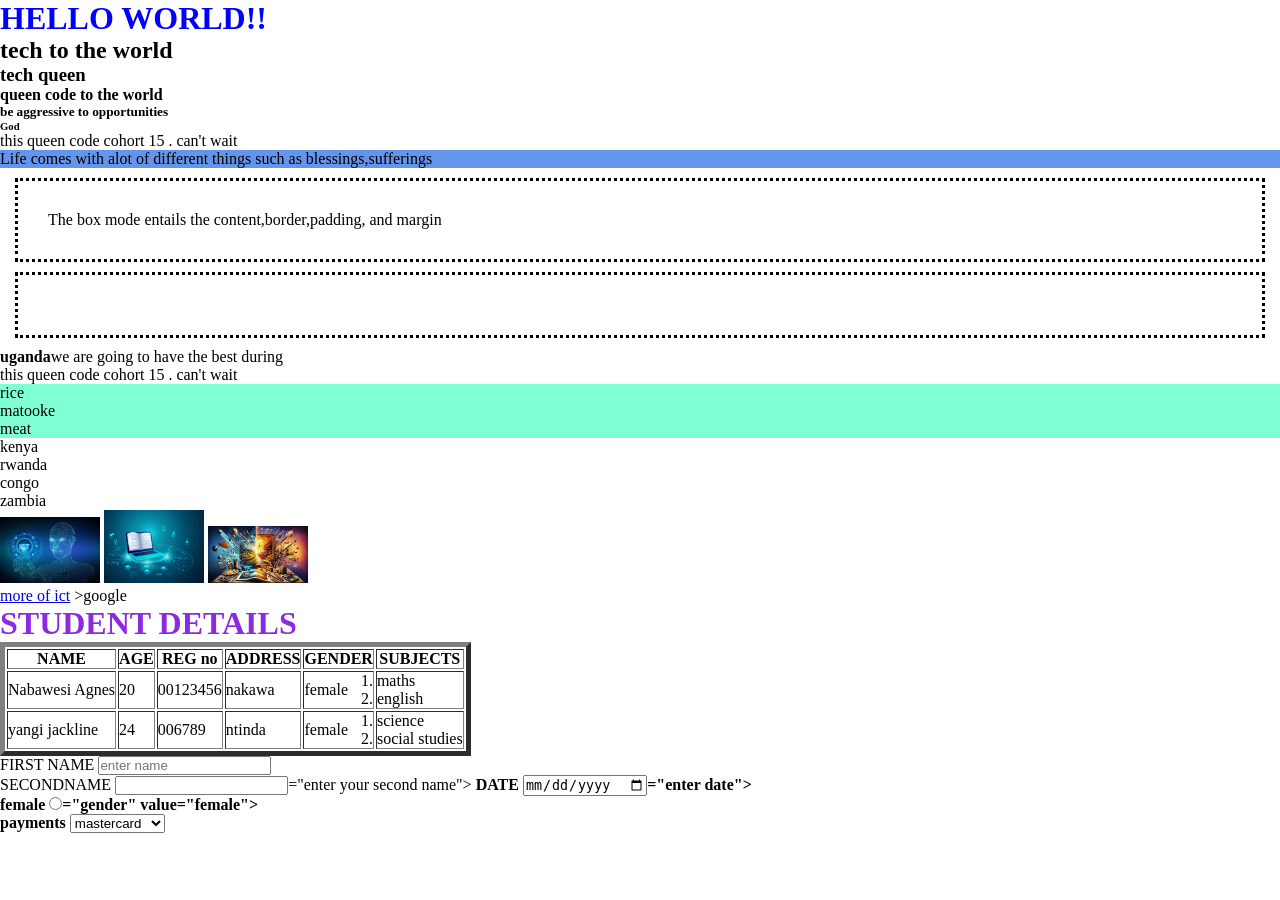
<file: index.html>
<!DOCTYPE html>
<html>
    <head>
        <title>my first website</title>
        <link rel="stylesheet" href="style.css">
    </head>              

<body>
<h1 style="color: blue;">HELLO WORLD!!</h1>
<h2>tech to the world</h2>
<h3>tech queen</h3>
<h4>queen code to the world</h4>
<h5>be aggressive to opportunities</h5>
<h6>God</h6>
     this queen code cohort 15 . can't wait </p>
<p id="sample">
    Life comes with alot of different things such as blessings,sufferings

</p>
<p class="first">
    The box mode entails the content,border,padding, and margin
</p>
<p class="first">

</p>




<p><b>uganda</b>we are going to have the best during<br>
     this queen code cohort 15 . can't wait </p>

     <ol class="food">
        <li>
            rice
        </li>
        <li>
            matooke
        </li>
        <li>
            meat
        </li>
        
     </ol>
</ul>
<ol>
<li>kenya</li>
<li>rwanda</li>
<li>congo</li>
<li>zambia</li>
</ol>
</body>
</html>
<img src="images/image.jpg"alt="ict">
<img src="images/image1.jpg" alt="ict" width="100 height=100"> 
<img src="images/image2.jpg" alt="ict"> <br>
<a href="https://www.google.com/" target="blank"> more of ict</a> >google</a> 
<table border="5">
    <h1>STUDENT DETAILS</h1>
    <tr>
        <th>NAME</th>
        <th>AGE</th>
        <th>REG no</th>
        <th>ADDRESS</th>
        <th>GENDER</th>
         <th>SUBJECTS</th>

    </tr>
    <tr>
        <td>Nabawesi Agnes</td>
        <td>20</td>
        <td>00123456</td>
        <td>nakawa</td>
        <td>female</td>
        <td>
            <ol>
                <li>maths</li>
                <li>english</li>
            </ol>
        </td>
        <tr>
            <td>yangi jackline</td>
            <td>24</td>
            <td>006789</td>
            <td>ntinda</td>
            <td>female</td>
            <td>
                <ol>
                    <li>science</li>
                    <li>social studies</li>
                </ol>
            </td>
        </tr>
    </tr>
  

    







</table
<form>
    <label for="firstname">FIRST NAME</label>
    <input type="text"placeholder="enter name"><br>
    <label for="SECOND NAME">SECONDNAME</label>
    <input type="text"placeholder>="enter your second name"><b>
        <label for="DATE">DATE</label>
    <input type="date"placeholder>="enter date"><br>
    <label for="female">female</label>
<input type="radio"name>="gender" value="female"><br>
 <label for="payments">payments</label>
 <select>
    <option value="mastercard">mastercard</option>
<option value="airtel money">airtel money</option>

 </select>

    
</form>
</file>
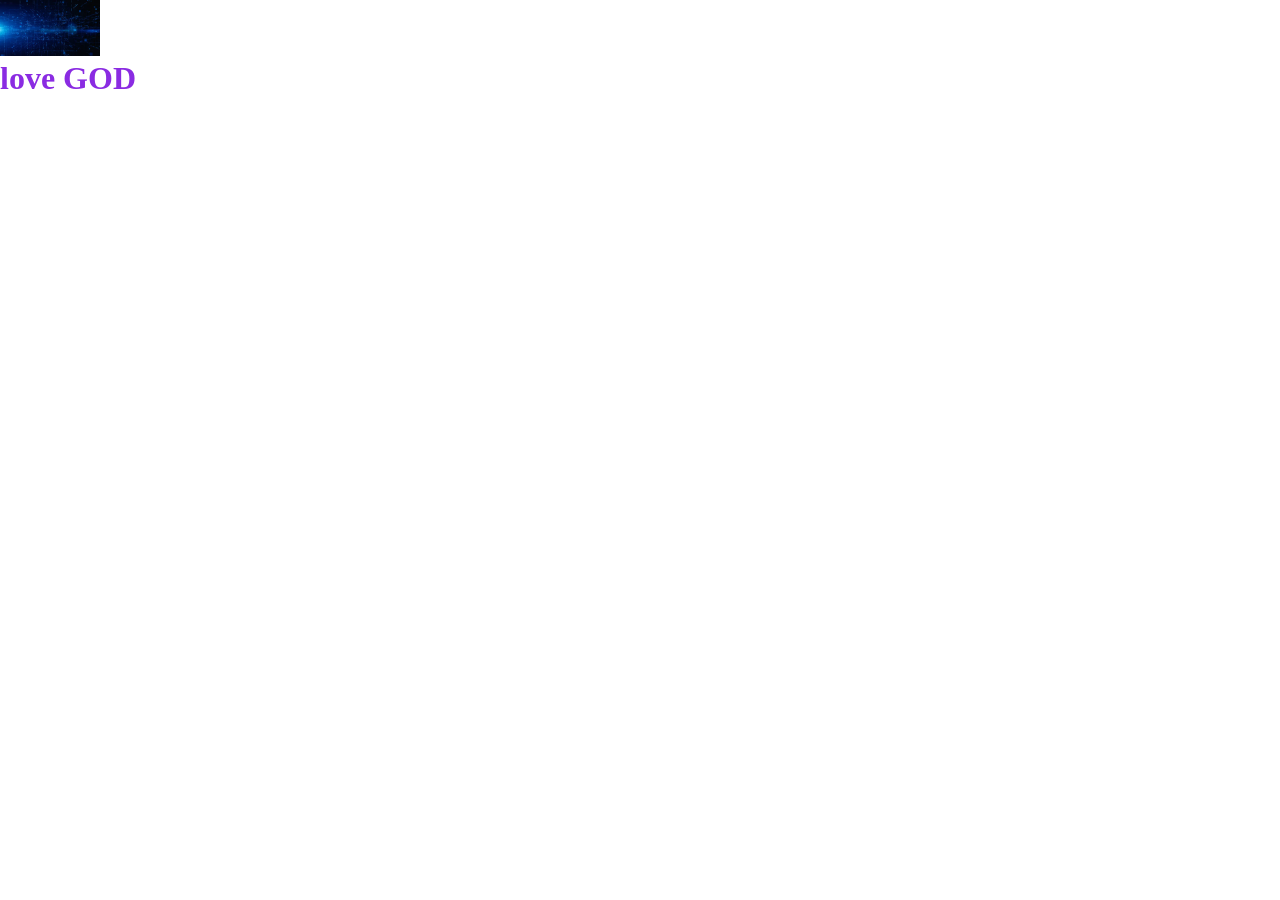
<file: home.html>
<!DOCTYPE html>
<html lang="en">
<head>
    <meta charset="UTF-8">
    <meta name="viewport" content="width=device-width, initial-scale=1.0">
    <title>My profolio</title>
    <link rel="stylesheet" href="style.css">
    
</head>
<body>
    <img src="images/image 6.webp">
    <h1>love GOD</h1>
    
</body>
</html>
</file>
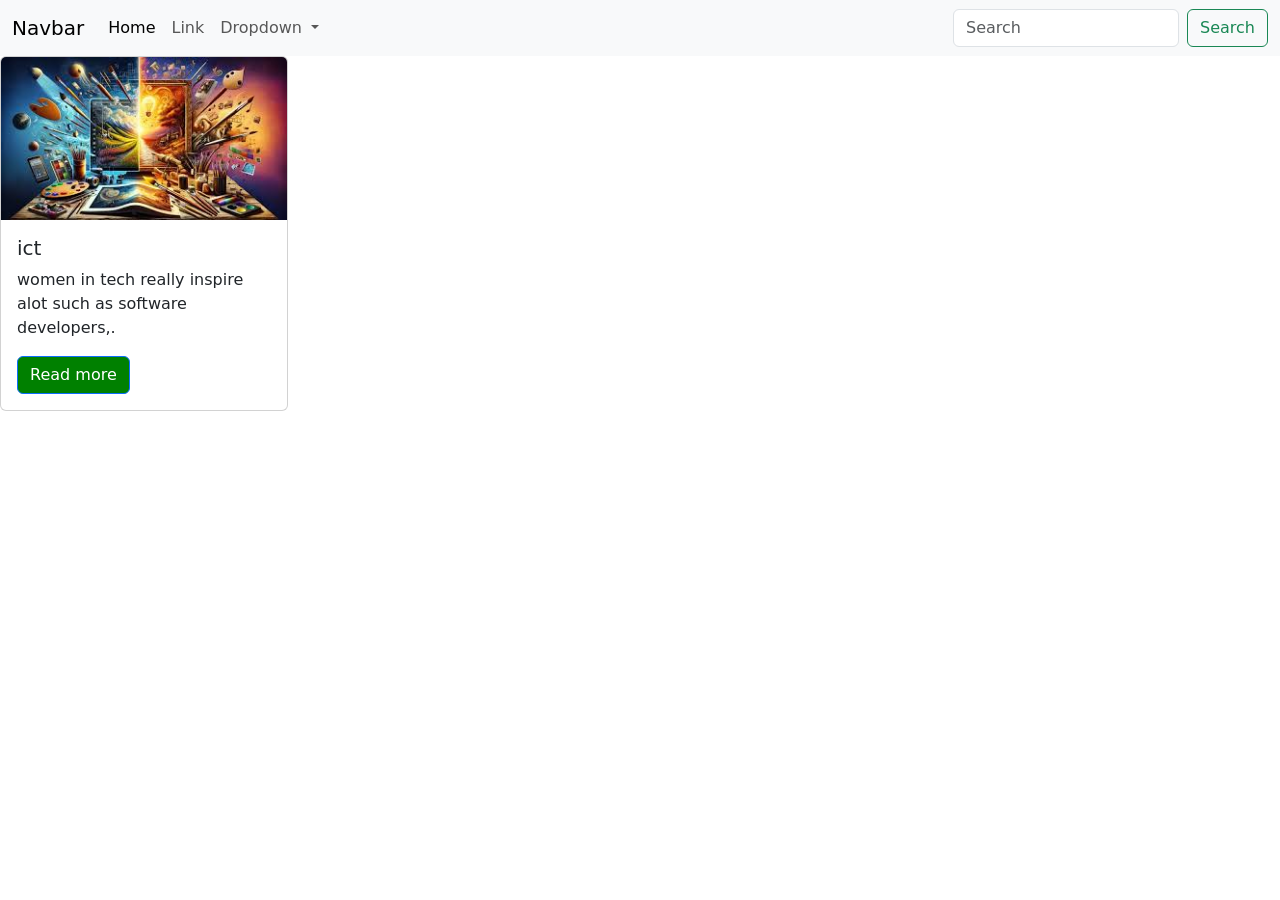
<file: menu.html>
<!DOCTYPE html>
<html lang="en">
<head>
    <meta charset="UTF-8">
    <meta name="viewport" content="width=device-width, initial-scale=1.0">
    <title>menu</title>
        <link href="https://cdn.jsdelivr.net/npm/bootstrap@5.3.8/dist/css/bootstrap.min.css" rel="stylesheet" integrity="sha384-sRIl4kxILFvY47J16cr9ZwB07vP4J8+LH7qKQnuqkuIAvNWLzeN8tE5YBujZqJLB" crossorigin="anonymous">
<link rel="stylesheet" href="style.css"


</head>
<body>
<nav class="navbar navbar-expand-lg bg-body-tertiary">
  <div class="container-fluid">
    <a class="navbar-brand" href="#">Navbar</a>
    <button class="navbar-toggler" type="button" data-bs-toggle="collapse" data-bs-target="#navbarSupportedContent" aria-controls="navbarSupportedContent" aria-expanded="false" aria-label="Toggle navigation">
      <span class="navbar-toggler-icon"></span>
    </button>
    <div class="collapse navbar-collapse" id="navbarSupportedContent">
      <ul class="navbar-nav me-auto mb-2 mb-lg-0">
        <li class="nav-item">
          <a class="nav-link active" aria-current="page" href="#">Home</a>
        </li>
        <li class="nav-item">
          <a class="nav-link" href="#">Link</a>
        </li>
        <li class="nav-item dropdown">
          <a class="nav-link dropdown-toggle" href="#" role="button" data-bs-toggle="dropdown" aria-expanded="false">
            Dropdown
          </a>
          <ul class="dropdown-menu">
            <li><a class="dropdown-item" href="#">Action</a></li>
            <li><a class="dropdown-item" href="#">Another action</a></li>
            <li><hr class="dropdown-divider"></li>
            <li><a class="dropdown-item" href="#">Something else here</a></li>
          </ul>
        </li>
        <!-- <li class="nav-item">
          <a class="nav-link disabled" aria-disabled="true">Disabled</a>
        </li> -->
      </ul>
      <form class="d-flex" role="search">
        <input class="form-control me-2" type="search" placeholder="Search" aria-label="Search"/>
        <button class="btn btn-outline-success" type="submit">Search</button>
      </form>
    </div>
  </div>
</nav>

<div class="card" style="width: 18rem;">
  <img src="images/image2.jpg" class="card-img-top" alt="...">
  <div class="card-body">
    <h5 class="card-title">ict</h5>
    <p class="card-text">women in tech really inspire alot such as software developers,.</p>
    <a href="https://en.wikipedia.org/wiki/Information_and_communications_technology" class="btn btn-primary ict">Read more</a>
  </div>
</div>






    <script src="https://cdn.jsdelivr.net/npm/bootstrap@5.3.8/dist/js/bootstrap.bundle.min.js" integrity="sha384-FKyoEForCGlyvwx9Hj09JcYn3nv7wiPVlz7YYwJrWVcXK/BmnVDxM+D2scQbITxI" crossorigin="anonymous"></script>
</body>
</html>
</file>
<file: style.css>
*{
    margin: 0; 
    padding: 0;
}
h1{
    color: blueviolet;
}
img{
    width: 200px
}
.uganda{
    color: blue;

}
.food{
    background-color:aquamarine
}
#sample{
    background-color: cornflowerblue;
    border-color:5px solid black;
}
.first{
  border-style: dotted; 
  margin: 10px 15px; 
  padding: 30px;
}

/* .container{
    background-color: fuchsia;
} */
.childContainer{
    background-color: bisque;
    display: flex;
    flex-direction: row;
    justify-content: space-between;
}
/* blue container */
.blue-container{
border: 2px blue solid;
display: flex;
flex-direction: row;
}
.flex-items{
    border: olive solid 2px;
    margin: 5px;
    height: 15cm;
    width: 10cm;
    text-align: center;
}
.mine{
    color: blue;
    font-size: 50px;
}
/* last-container */
.last-container{
    border: blue 2px;
    display: flex;
}

img{
    width: 100px;
    align
}


/* bootstrap */
.ict{
    background-color: green;
}
</file>
